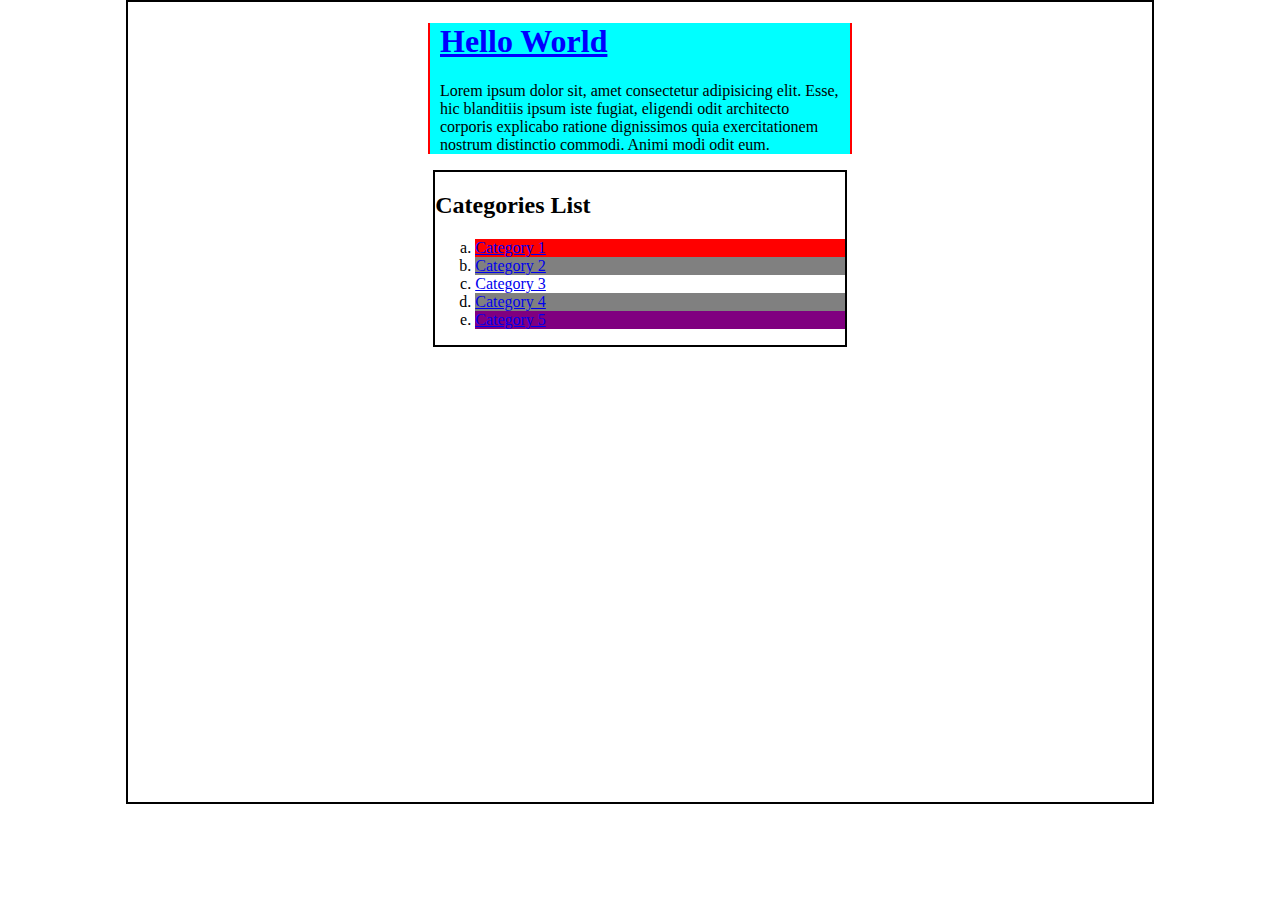
<file: index.html>
<!DOCTYPE html>
<html lang="en">
<head>
    <meta charset="UTF-8">
    <meta name="viewport" content="width=device-width, initial-scale=1.0">
    <title>Css Cheat sheet</title>
    <link rel="stylesheet" type="text/css" href="style.css"></link>
    <Style type="text/css">
        h1{
           
           
        }

    </Style>
</head>
<body>
    <div class="container" >
    <div class="box-1">
         <h1 style="color: blue;">Hello World</h1>
         <p>Lorem ipsum dolor sit, amet consectetur adipisicing elit. Esse, hic blanditiis ipsum iste fugiat, eligendi odit architecto corporis explicabo ratione dignissimos quia exercitationem nostrum distinctio commodi. Animi modi odit eum.</p> 
    </div>
    <div class="categories">
        <h2>Categories List</h2>
        <ul>
            <li><a href="www.google.com">Category 1</a></li>
            <li><a href="www.google.com">Category 2</a></li>
            <li><a href="www.google.com">Category 3</a></li>
            <li><a href="www.google.com">Category 4</a></li>
            <li><a href="www.google.com">Category 5</a></li>
        </ul>

    </div>
    </div>
    
</body>
</html>
</file>
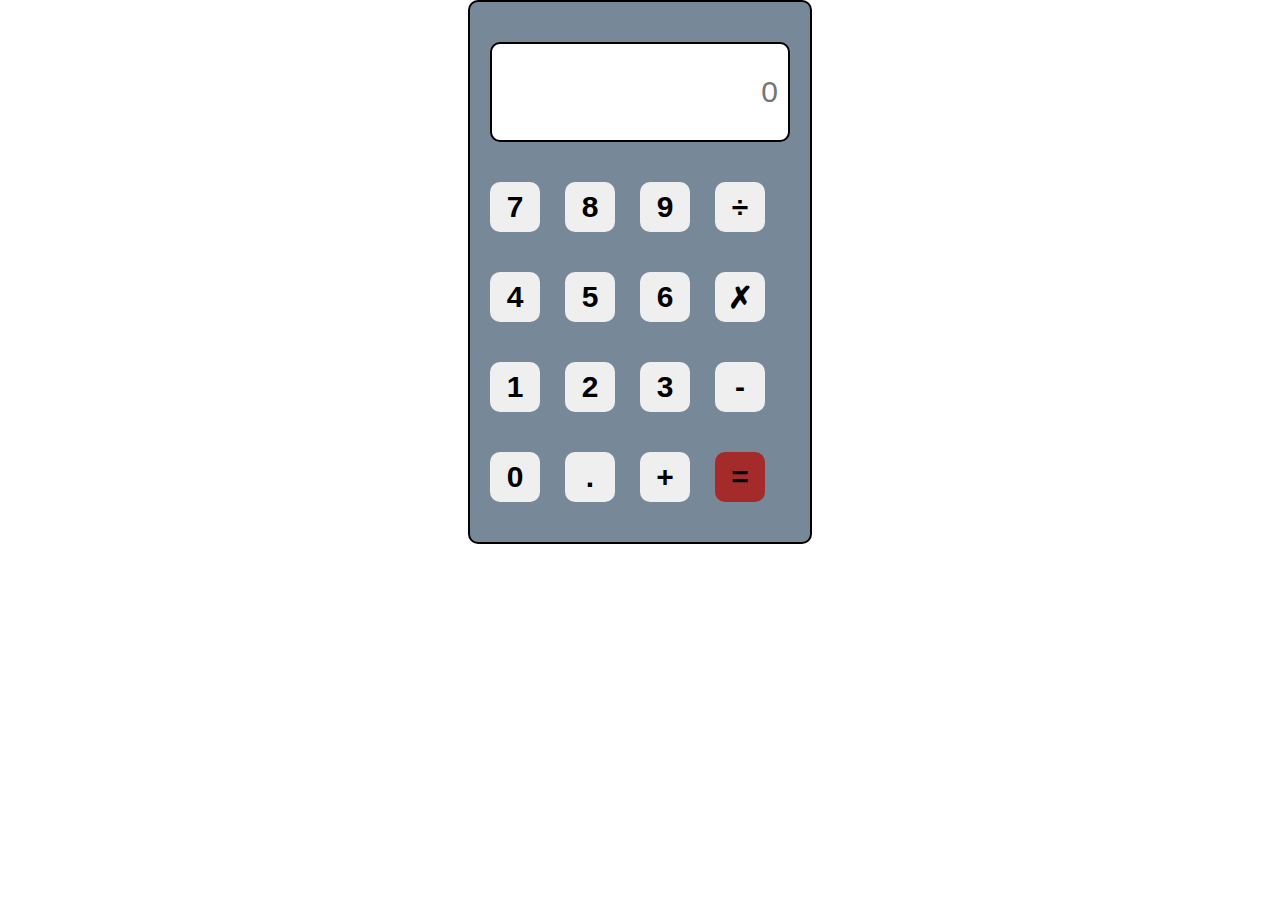
<file: calculator/index.html>
<!DOCTYPE html>
<html lang="en">
<head>
    <meta charset="UTF-8">
    <meta name="viewport" content="width=device-width, initial-scale=1.0">
    <title>Calculator</title>
    <link rel="stylesheet" href="index.css" />
</head>
<body>
    <div class="container">
        <div class="items input">
            <input placeholder="0"/>
        </div>
        <div class="items item-b7"><button>7</button></div>
        <div class="items item-b8"><button>8</button></div>
        <div class="items item-b9"><button>9</button></div>
        <div class="items item-bd"><button>&divide;</button></div>
        <div class="items item-b4"><button>4</button></div>
        <div class="items item-b5"><button>5</button></div>
        <div class="items item-b6"><button>6</button></div>
        <div class="items item-bm"><button>&cross;</button></div>
        <div class="items item-b1"><button>1</button></div>
        <div class="items item-b2"><button>2</button></div>
        <div class="items item-b3"><button>3</button></div>
        <div class="items item-bmin"><button>-</button></div>        
        <div class="items item-b0"><button>0</button></div>
        <div class="items item-bp"><button>.</button></div>
        <div class="items item-bplus"><button>+</button></div>        
        <div class="items item-beq"><button>=</button></div>
        
    </div>
    
</body>
</html>
</file>
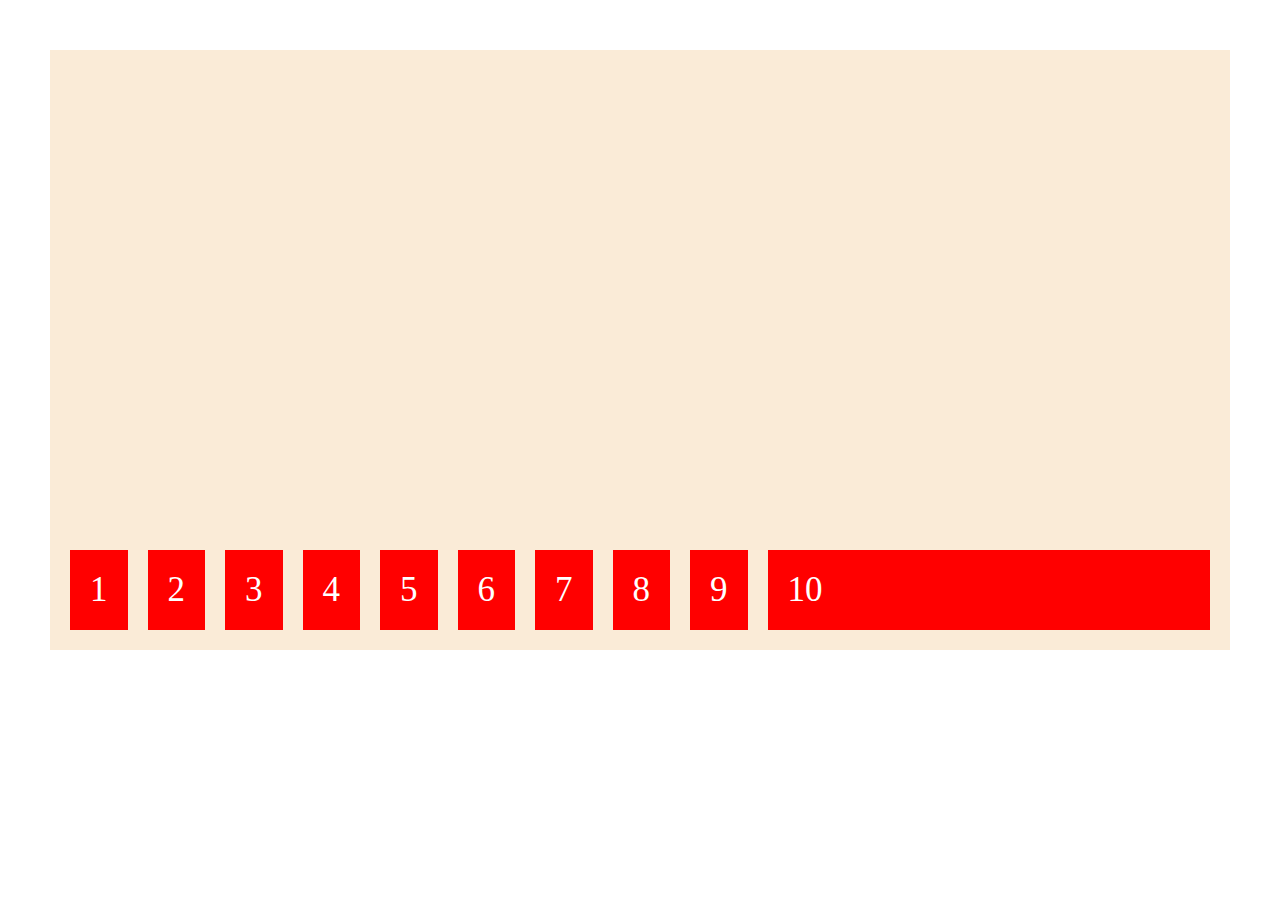
<file: flex.html>
<!DOCTYPE html>
<html lang="en">
<head>
    <meta charset="UTF-8">
    <meta name="viewport" content="width=device-width, initial-scale=1.0">
    <title>Document</title>
    <link rel="stylesheet" type="text/css" href="styleFlex.css"></link>
</head>
<body>
    <!-- .container>.items-$*5.item -->
    <div class="container">
        <div class="items-1 item">1</div>
        <div class="items-2 item">2</div>
        <div class="items-3 item">3</div>
        <div class="items-4 item">4</div>
        <div class="items-5 item">5</div>
        <div class="items-6 item">6</div>
        <div class="items-7 item">7</div>
        <div class="items-8 item">8</div>
        <div class="items-9 item">9</div>
        <div class="items-10 item">10</div>
    </div>
    
</body>
</html>
</file>
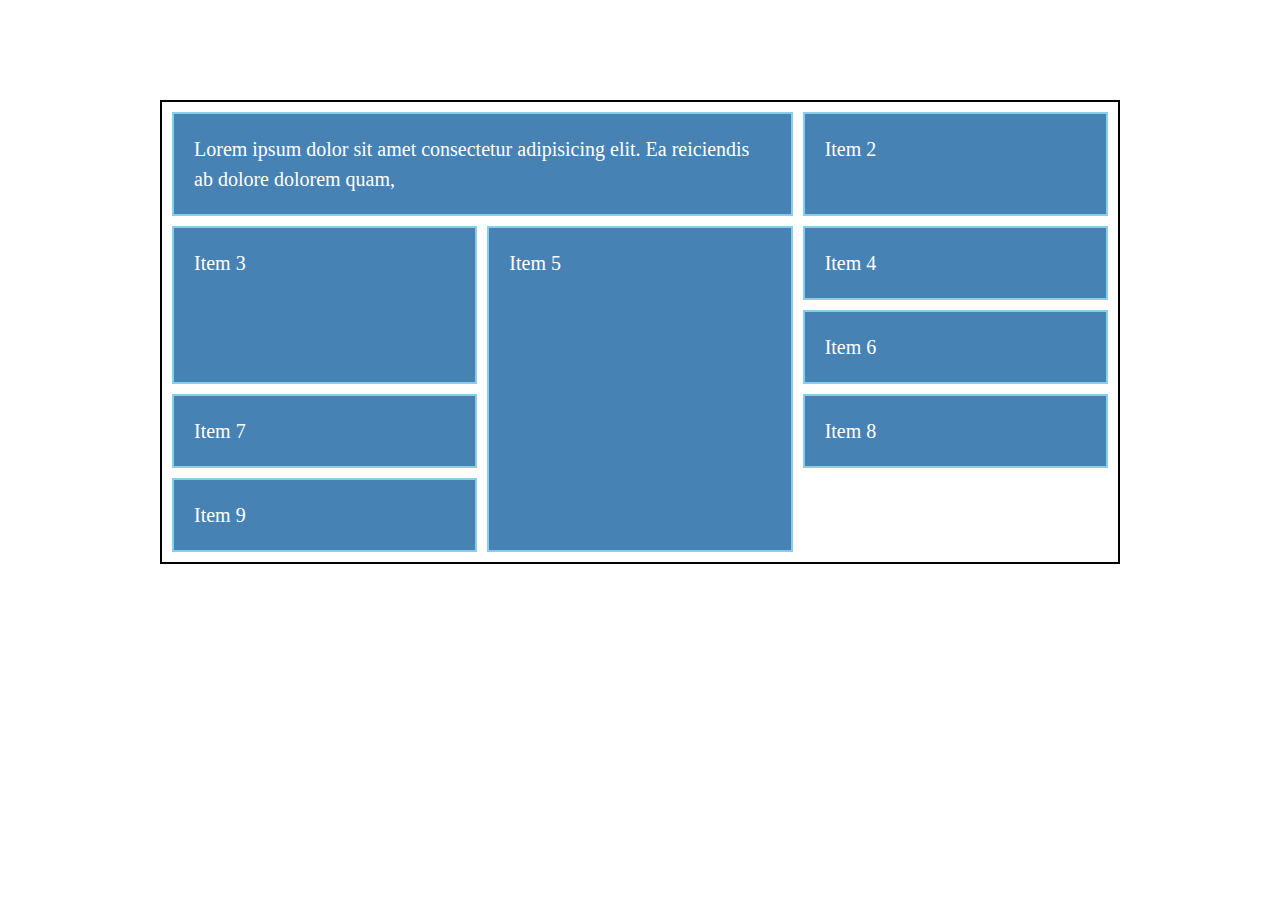
<file: grid/grid.html>
<!DOCTYPE html>
<html lang="en">
<head>
    <meta charset="UTF-8">
    <meta name="viewport" content="width=device-width, initial-scale=1.0">
    <title>CSS Grid</title>
    <link rel="stylesheet" href="grid.css">
</head>
<body>
    <div class="container">
        <div class="item">Lorem ipsum dolor sit amet consectetur adipisicing elit. Ea reiciendis ab dolore dolorem quam, </div>
        <div class="item">Item 2</div>
        <div class="item">Item 3</div>
        <div class="item">Item 4</div>
        <div class="item">Item 5</div>
        <div class="item">Item 6</div>
        <div class="item">Item 7</div>
        <div class="item">Item 8</div>
        <div class="item">Item 9</div>
    </div>
    
</body>
</html>
</file>
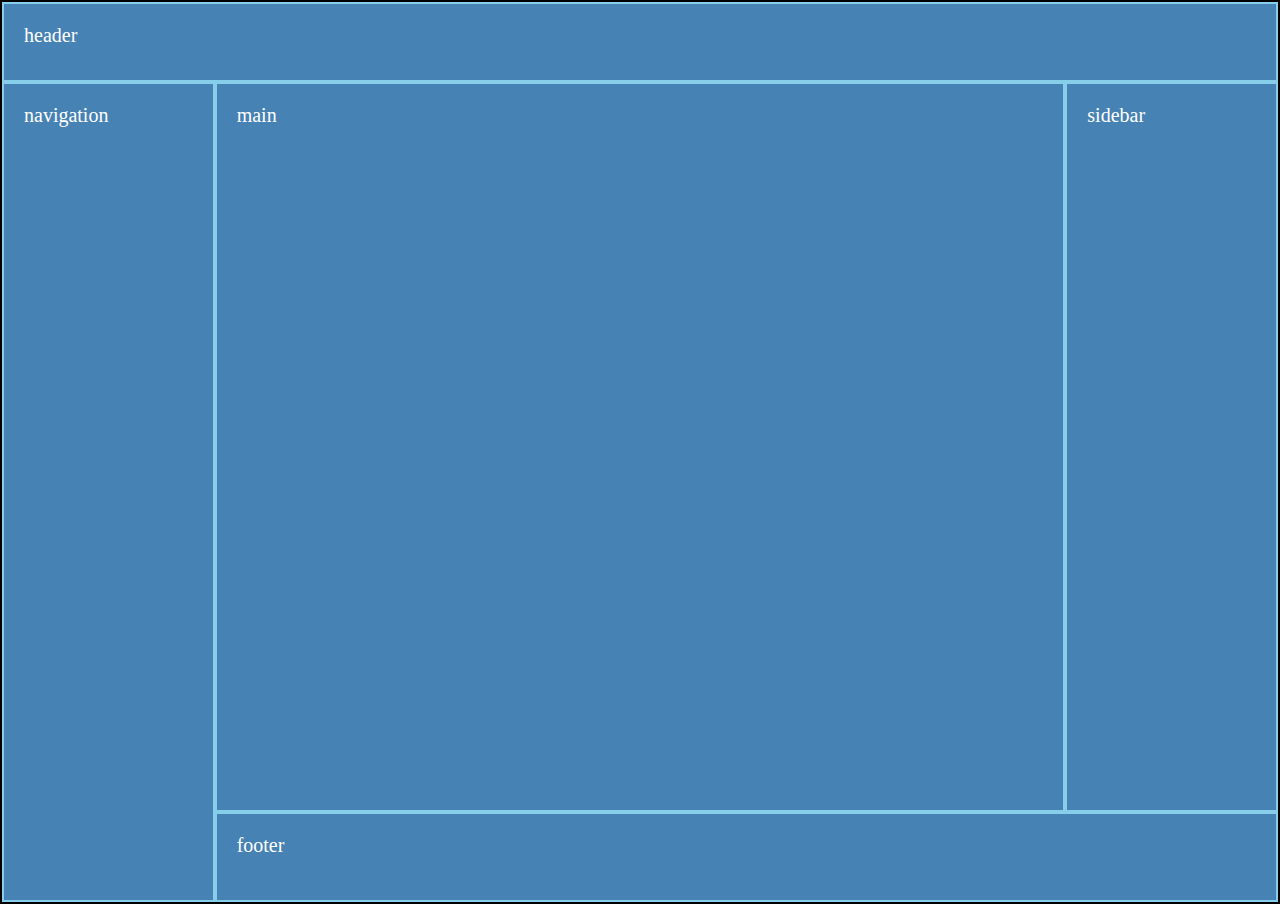
<file: grid/weblayout.html>
<!DOCTYPE html>
<html lang="en">
<head>
    <meta charset="UTF-8">
    <meta name="viewport" content="width=device-width, initial-scale=1.0">
    <title>Web Layout CSS Grid</title>
    <link rel="stylesheet" href="web.css"/>
</head>
<body>
    <header>header</header>
    <nav>navigation</nav>
    <main>main</main>    
    <sidebar>sidebar</sidebar>
    <footer>footer</footer>
    
</body>
</html>
</file>
<file: style.css>
body{
    margin: 0;
    
}

h1{
    font-family: Cambria, Cochin, Georgia, Times, 'Times New Roman', serif;
    text-decoration: underline;
}
p{
    font-size: 16px;
    
}

.box-1{
    background-color: aqua;
    width: 400px;
    margin: auto;
    border-right: 2px solid red;
    border-left: 2px solid red;
    padding: 0px 10px 0 10px;
    
}

.container{
      
    width: 80%;
    height : 50rem;
    border: 2px solid black;
    margin: auto;
}

.categories{
    margin: auto;
    border: 2px solid black;
    width: 40%;
}
.categories ul{
    list-style-type: lower-alpha;
    
}
.categories li:nth-child(even){
    background-color: grey ;
}
.categories li:last-child{
    background-color: purple ;
}

.categories li:first-child{
    background-color: red ;
}
</file>
<file: calculator/index.css>
*{
    margin: 0;
    padding: 0;
}
.container{
    padding: 20px;
    margin: auto;
    min-height: 500px;
    width: 300px;
    border: 2px solid black;
    border-radius: 10px;
    background-color: lightslategray;
    display: grid;
    justify-content: center;
    align-items: center;
    
    grid-template-columns: repeat(4,1fr);
    /* grid-template-areas: 
    'input'
    'b7 b8 b9 divide'
    'b4 b5 b6 multiply'
    'b1 b2 b3 minus'
    'b0 point plus eq'
    ;
    grid-template-columns: 1fr 4fr 1fr;
    grid-template-rows: 80px 1fr 90px; */
}

.container input{
    border: 2px solid black;
    
    width: 100%;
    height: 100px;
    margin: 0 auto;
    border-radius: 10px;
    font-size: 30px;
    text-align: right;
    box-sizing: border-box;
    padding-right: 10px;
    
}

.input{
    grid-column: 1/5;
    
    
   
}
.container button{
    border: none;
    border-radius: 10px;
    height: 50px;
    width: 50px;
    font-size: 30px;
    font-weight: bolder;
    
}

.item-beq button{
   background-color: brown;

}

/* 
.input{
    grid-area: input;
}

.item-b7{
    grid-area: b7;
}
.item-b8{
    grid-area: b7;
}
.item-b9{
    grid-area: b7;
}
.item-bd{
    grid-area: divide;
}
.item-b4{
    grid-area: b4;
}
.item-b5{
    grid-area: b5;
}
.item-b6{
    grid-area: b6;
}
.item-bm{
    grid-area: multiply;

}
.item-b1{
    grid-area: b1;

}
.item-b2{
    grid-area: b2;

}
.item-b3{
    grid-area: b3;

}
.item-bmin{
    grid-area: minus;

}
.item-b0{
    grid-area: b0;

}
.item-bp{
    grid-area: point;

}
.item-bplus{
    grid-area: plus;

}
 */
</file>
<file: styleFlex.css>
*{
    margin : 0;
    padding: 0;
    box-sizing: border-box;
}

.container{
    background-color: antiquewhite;
    padding: 10px;
    margin: 50px;
    height: 600px;
    display: flex;
    flex-direction: row;
    justify-content: center;
    align-items:center;
    flex-wrap: wrap;
    align-content: flex-end;
    
}

.item{
    background-color: red;
    color: white;
    font-size: 35px;
    padding: 20px;
    margin:10px;
    
    
}

/* .items-4{
    align-self:baseline;
} */

/*  order 0 - 5  */

.items-1{
   
    

}
.items-2{
    
}
.items-3{
    /* flex-grow: 9; */
    
}
.items-4{
    
}
.items-5{
    /* flex-basis: 100%;
    flex-shrink: 0; */
}

.items-10{
    flex: 1;
}
</file>
<file: grid/grid.css>
*{
    margin: 0;
    padding: 0;
    box-sizing: border-box;
}

body{
    line-height: 1.5;
}

.container{
    max-width: 960px;
    margin: 100px auto;
    padding: 10px;
    display: grid;
    border: 2px solid black;
    /* grid-template-columns: repeat(3,1fr); */
    grid-template-columns: 1fr 1fr 1fr;
    /* grid-template-rows: 1fr 2fr 1fr; */
    /* column-gap: 10px;
    row-gap: 10px; */
    gap: 10px;
    /* grid-auto-rows: 200px;
    grid-auto-rows: minmax(0px,auto); */
    
    
}

.item{
    background-color: steelblue;
    color: #fff;
    font-size: 20px;
    padding: 20px;
    border: skyblue 2px solid;
}
.item:nth-child(1){
    grid-column-start: 1;
    grid-column-end: 3;
    /* grid-column: 1 / 3;
    grid-column: 1 / span 2; */
}

.item:nth-child(3){
    grid-row: 2 / 4;

}



.item:nth-child(5){
    grid-row: 2 / 6;

}
</file>
<file: grid/web.css>
*{
    margin: 0;
    padding: 0;
}

body{
    height : 100vh;
    border: 2px solid black;
    display: grid;
    /* grid-template-columns: 1fr 1fr 1fr; */
    grid-template-areas: 
    'header header header'
    'nav main sidebar'
    'nav footer footer';
    grid-template-columns: 1fr 4fr 1fr;
    grid-template-rows: 80px 1fr 90px;
    
}

header,nav,sidebar,footer,main{
    background-color: steelblue;
    color: #fff;
    font-size: 20px;
    padding: 20px;
    border: skyblue 2px solid;

}

header{
    /* grid-column: 1/4; */
    grid-area: header;

}

nav{
    
    /* grid-row: 2 / 6; */
    grid-area: nav;

}

sidebar{
    grid-area: sidebar;
    /* grid-row: 2 / 5;
    grid-column: 3 / 4; */
    

}



main{
    grid-area: main;

    /* grid-row: 2/5; */

   

}
footer{
    grid-area: footer;

    /* grid-column: 2/4; */
   
}
</file>
